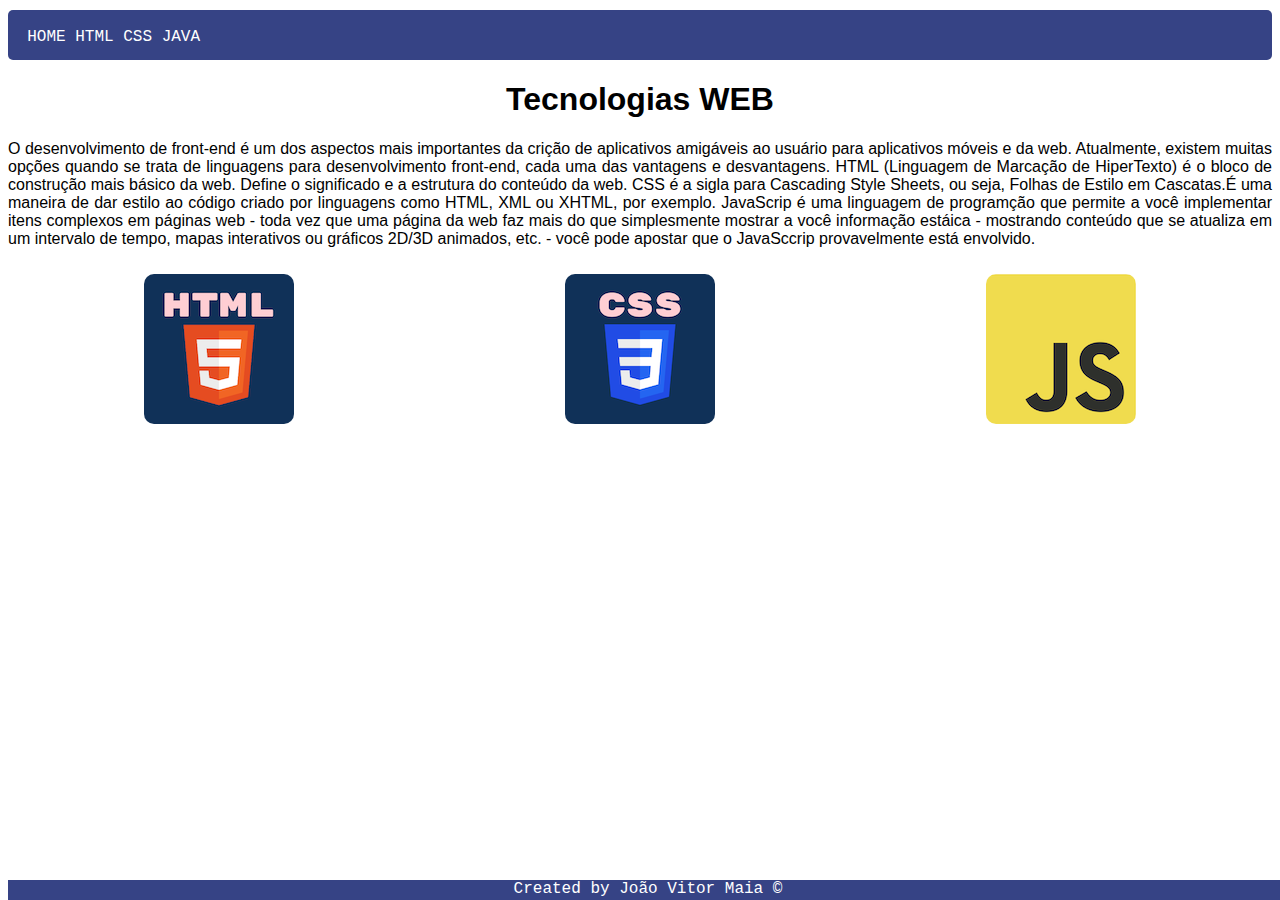
<file: index.html>
<!DOCTYPE html>
<html lang="pt-br">
<head>
    <meta charset="UTF-8">
    <title>TWEB</title>
   <link rel="stylesheet" href="style.css">
</head>
<body>
    <header>
        <nav>
            <br> &nbsp;
            <span><a href="index.html"><font color="white">HOME</font></a></span>
            <span><a href="page01.html"><font color="white">HTML</font></a></span>
            <span><a href="page02.html"><font color="white">CSS</font></a></span>
            <span><a href="page03.html"><font color="white">JAVA</font></a></span>
        </nav>
       
    </header>
    <main class="caixa01">
         <h1>Tecnologias WEB</h1>
         <p>O desenvolvimento de front-end é um dos aspectos mais importantes da crição de aplicativos amigáveis ao usuário para aplicativos móveis e da web. Atualmente, existem muitas opções quando se trata de linguagens para desenvolvimento front-end, cada uma das vantagens e desvantagens. HTML (Linguagem de Marcação de HiperTexto) é o bloco de construção mais básico da web. Define o significado e a estrutura do conteúdo da web. CSS é a sigla para Cascading Style Sheets, ou seja, Folhas de Estilo em Cascatas.É uma maneira de dar estilo ao código criado por linguagens como HTML, XML ou XHTML, por exemplo. JavaScrip é uma linguagem de programção que permite a você implementar itens complexos em páginas web - toda vez que uma página da web faz mais do que simplesmente mostrar a você informação estáica - mostrando conteúdo que se atualiza em um intervalo de tempo, mapas interativos ou gráficos 2D/3D animados, etc. - você pode apostar que o JavaSccrip provavelmente está envolvido.</p>

        <div class="container">
         <div class="imagem"><a href="page01.html"><img src="./img/html.png" alt="HTML"></a></div>
         <div class="imagem"><a href="page02.html"><img src="./img/css.png" alt="CSS"></a></div>
         <div class="imagem"><a href="page03.html"><img src="./img/javascript.png" alt="JAVA"></a></div>
        </div>  

    </main>
    <footer>
        Created by João Vitor Maia &copy;
    </footer>
</body>
</html>
</file>
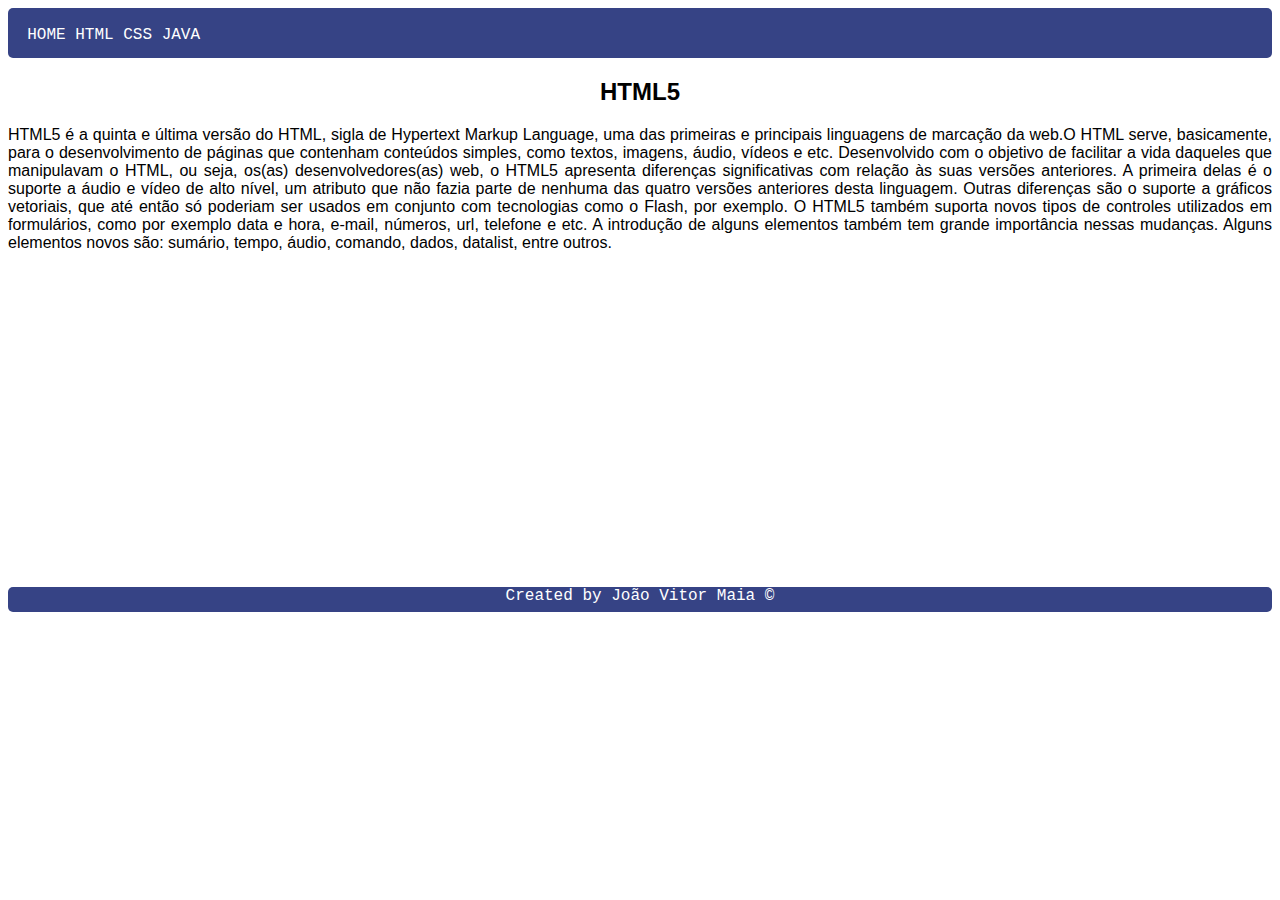
<file: page01.html>
<!DOCTYPE html>
<html lang="pt-br">
<head>
    <meta charset="UTF-8">
    <title>Document</title>
    <link rel="stylesheet" href="styles.css">
</head>
<body>
    <header>
        <nav>
            <br> &nbsp;
            <span><a href="index.html"><font color="white">HOME</font></a></span>
            <span><a href="page01.html"><font color="white">HTML</font></a></span>
            <span><a href="page02.html"><font color="white">CSS</font></a></span>
            <span><a href="page03.html"><font color="white">JAVA</font></a></span>
        </nav>
    </header>
    <main>
    <h2>HTML5</h2>
    HTML5 é a quinta e última versão do HTML, sigla de Hypertext Markup Language, uma das primeiras e principais linguagens de marcação da web.O HTML serve, basicamente, para o desenvolvimento de páginas que contenham conteúdos simples, como textos, imagens, áudio, vídeos e etc. Desenvolvido com o objetivo de facilitar a vida daqueles que manipulavam o HTML, ou seja, os(as) desenvolvedores(as) web, o HTML5 apresenta diferenças significativas com relação às suas versões anteriores. A primeira delas é o suporte a áudio e vídeo de alto nível, um atributo que não fazia parte de nenhuma das quatro versões anteriores desta linguagem. Outras diferenças são o suporte a gráficos vetoriais, que até então só poderiam ser usados em conjunto com tecnologias como o Flash, por exemplo. O HTML5 também suporta novos tipos de controles utilizados em formulários, como por exemplo data e hora, e-mail, números, url, telefone e etc. A introdução de alguns elementos também tem grande importância nessas mudanças. Alguns elementos novos são: sumário, tempo, áudio, comando, dados, datalist, entre outros.
    </main>
    <center>
        <iframe width="560" height="315" src="https://www.youtube.com/embed/mzPxo7Y6JyA" title="YouTube video player" frameborder="0" allow="accelerometer; autoplay; clipboard-write; encrypted-media; gyroscope; picture-in-picture; web-share" allowfullscreen></iframe>
    </center>
    <footer>
        <p>Created by João Vitor Maia &copy;</p>
    </footer>
</body>
</html>
</file>
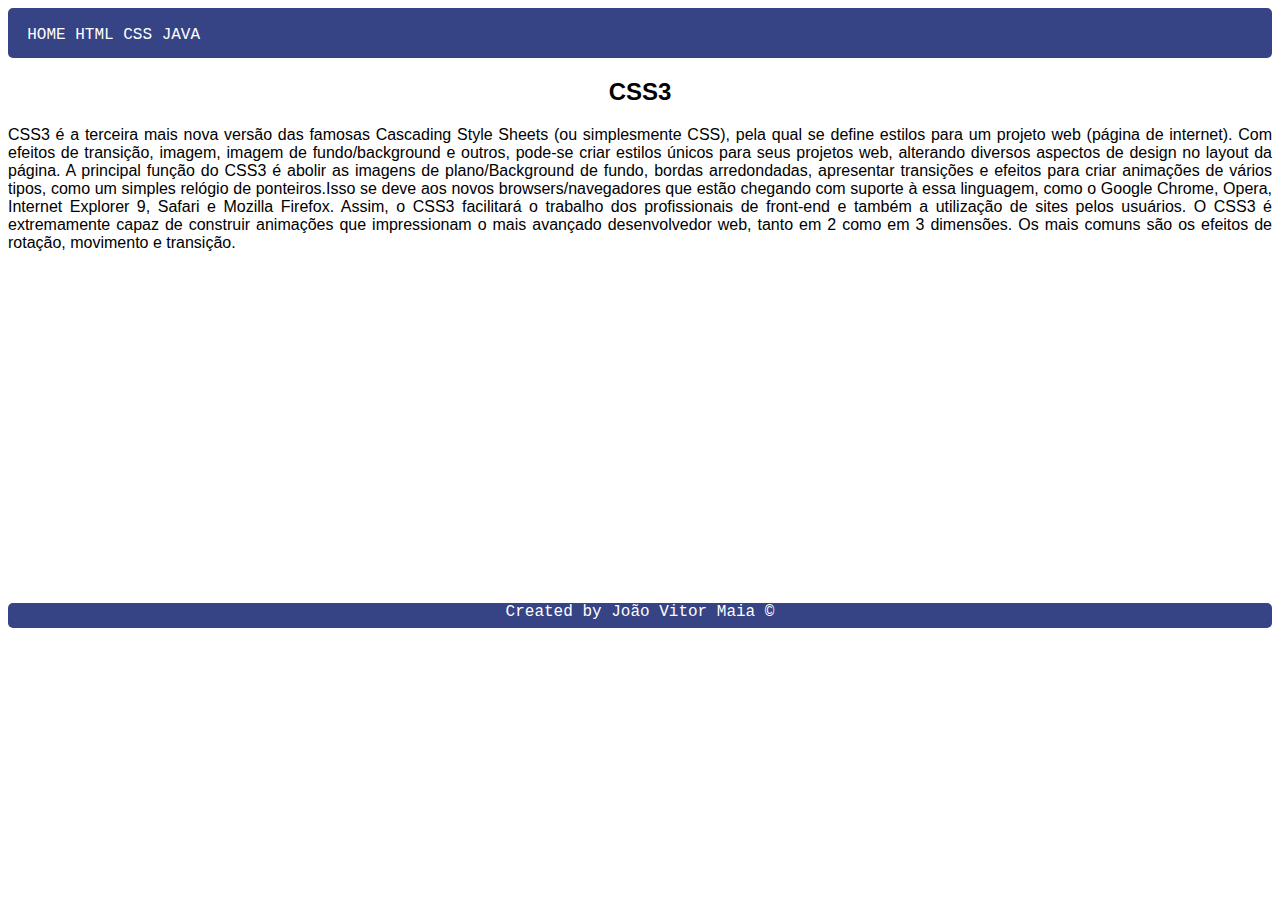
<file: page02.html>
<!DOCTYPE html>
<html lang="pt-br">
<head>
    <meta charset="UTF-8">
    <title>Document</title>
    <link rel="stylesheet" href="styles.css">
</head>
<body>
    <header>
        <nav>
            <br> &nbsp;
            <span><a href="index.html"><font color="white">HOME</font></a></span>
            <span><a href="page01.html"><font color="white">HTML</font></a></span>
            <span><a href="page02.html"><font color="white">CSS</font></a></span>
            <span><a href="page03.html"><font color="white">JAVA</font></a></span>
        </nav>
     </header>
    <h2>CSS3</h2>
    <main>
    <p>CSS3 é a terceira mais nova versão das famosas Cascading Style Sheets (ou simplesmente CSS), pela qual se define estilos para um projeto web (página de internet). Com efeitos de transição, imagem, imagem de fundo/background e outros, pode-se criar estilos únicos para seus projetos web, alterando diversos aspectos de design no layout da página. A principal função do CSS3 é abolir as imagens de plano/Background de fundo, bordas arredondadas, apresentar transições e efeitos para criar animações de vários tipos, como um simples relógio de ponteiros.Isso se deve aos novos browsers/navegadores que estão chegando com suporte à essa linguagem, como o Google Chrome, Opera, Internet Explorer 9, Safari e Mozilla Firefox. Assim, o CSS3 facilitará o trabalho dos profissionais de front-end e também a utilização de sites pelos usuários. O CSS3 é extremamente capaz de construir animações que impressionam o mais avançado desenvolvedor web, tanto em 2 como em 3 dimensões. Os mais comuns são os efeitos de rotação, movimento e transição.</p>
    </main>
    <center>
    <iframe width="560" height="315" src="https://www.youtube.com/embed/229xfk3EEM8" title="YouTube video player" frameborder="0" allow="accelerometer; autoplay; clipboard-write; encrypted-media; gyroscope; picture-in-picture; web-share" allowfullscreen></iframe>
   </center>
    <footer>
        <p>Created by João Vitor Maia &copy;</p>
    </footer>
</body>
</html>
</file>
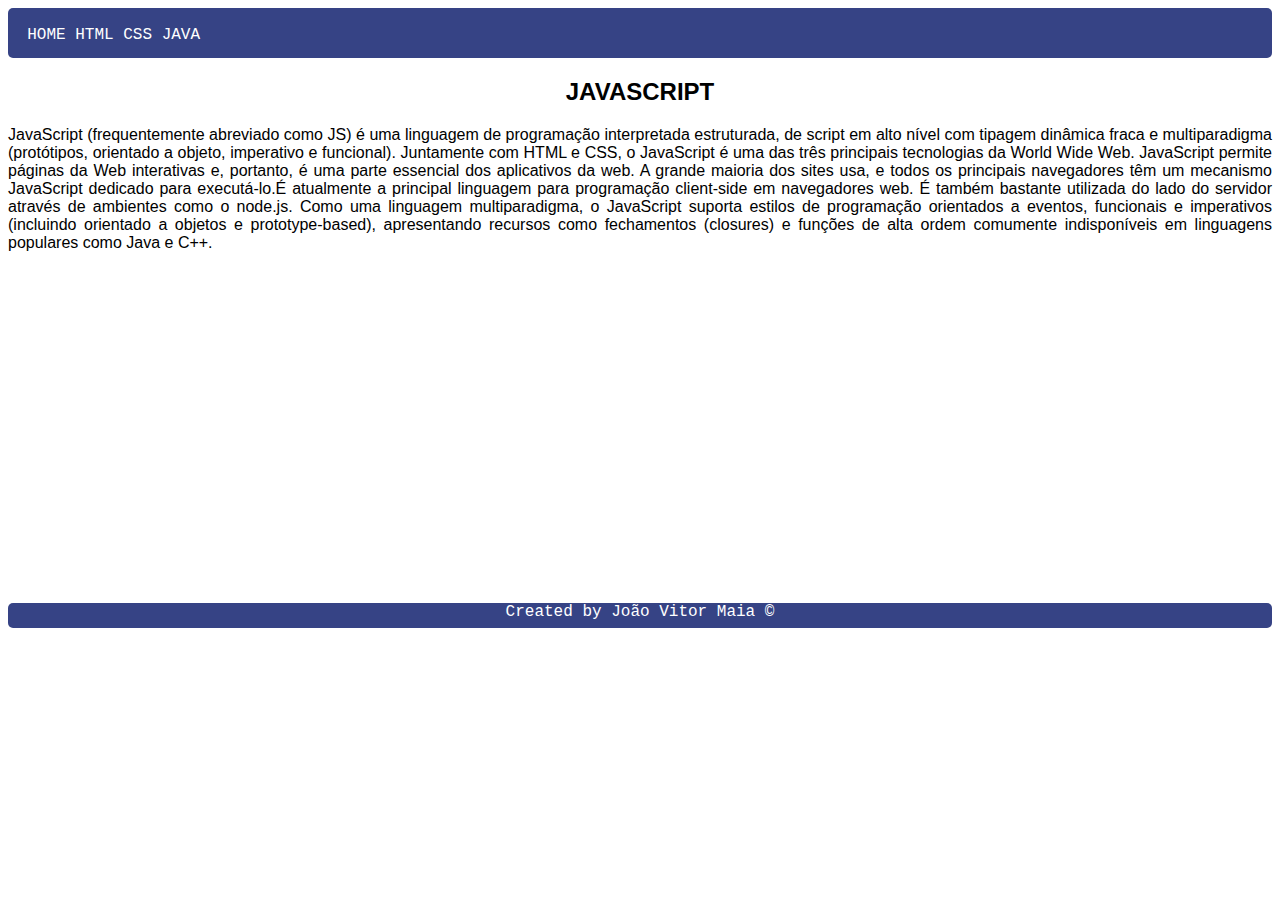
<file: page03.html>
<!DOCTYPE html>
<html lang="pt-br">
<head>
    <meta charset="UTF-8">
    <title>Document</title>
    <link rel="stylesheet" href="styles.css">
</head>
<body>
    <header>
        <nav>
            <br> &nbsp;
            <span><a href="index.html"><font color="white">HOME</font></a></span>
            <span><a href="page01.html"><font color="white">HTML</font></a></span>
            <span><a href="page02.html"><font color="white">CSS</font></a></span>
            <span><a href="page03.html"><font color="white">JAVA</font></a></span>
        </nav>
    </header>
    <main>
    <h2>JAVASCRIPT</h2>
    <p>JavaScript (frequentemente abreviado como JS) é uma linguagem de programação interpretada estruturada, de script em alto nível com tipagem dinâmica fraca e multiparadigma (protótipos, orientado a objeto, imperativo e funcional). Juntamente com HTML e CSS, o JavaScript é uma das três principais tecnologias da World Wide Web. JavaScript permite páginas da Web interativas e, portanto, é uma parte essencial dos aplicativos da web. A grande maioria dos sites usa, e todos os principais navegadores têm um mecanismo JavaScript dedicado para executá-lo.É atualmente a principal linguagem para programação client-side em navegadores web. É também bastante utilizada do lado do servidor através de ambientes como o node.js. Como uma linguagem multiparadigma, o JavaScript suporta estilos de programação orientados a eventos, funcionais e imperativos (incluindo orientado a objetos e prototype-based), apresentando recursos como fechamentos (closures) e funções de alta ordem comumente indisponíveis em linguagens populares como Java e C++.</p>
    </main>
    <center>
     <iframe width="560" height="315" src="https://www.youtube.com/embed/QnLSBuykGxI" title="YouTube video player" frameborder="0" allow="accelerometer; autoplay; clipboard-write; encrypted-media; gyroscope; picture-in-picture; web-share" allowfullscreen></iframe>
    </center>
    <footer>
        <p>Created by João Vitor Maia &copy;</p>    
    </footer>
</body>
</html>
</file>
<file: style.css>
header{
    background-color: #364385;
    height: 50px;
    text-align: left;
    border-radius: 5px;
    font-family: 'Courier New', Courier, monospace;
    margin-top: 10px;
}
div{
    text-align: center;
}
footer{
    font-family: 'Courier New', Courier, monospace;
    background-color: #364385;
    width: 100%;
    height: 20px;
    text-align: center;
    color: white;
    position: absolute;
    bottom: 0;
}
.container{
    display: flex;
    justify-content: space-around; 
    padding: 0%; 
}
.imagem:hover{
    border-radius: 15px;
    background-color: rgba(0, 0, 0, 0.179);
    box-shadow: 7px 7px 7px #8888888e;
}
img{
    padding: 10px;
    border-radius: 20px;
}
a{
    text-decoration: none;
}
h1{
    text-align: center;
    font-family: 'Segoe UI', Tahoma, Geneva, Verdana, sans-serif;
}
span:hover{
    border-radius: 5px;
    background: rgba(0, 0, 0, 0.179)
}
.caixa01{
    width: 100%;
    height: 60vh;
    font-family: 'Segoe UI', Tahoma, Geneva, Verdana, sans-serif;
    text-align: justify;
}
</file>
<file: styles.css>
header{
    background-color: #364385;
    height: 50px;
    text-align: left;
    border-radius: 5px;
    font-family: 'Courier New', Courier, monospace;
}
div{
    text-align: center;
}
footer{
    background-color: #364385;
    height: 25px;
    border-radius: 5px;
    text-align: center;
    color: white;
    font-family: 'Courier New', Courier, monospace;
}
a{
    text-decoration: none;
}
h2{
    font-family: 'Segoe UI', Tahoma, Geneva, Verdana, sans-serif;
    text-align: center;
}
span:hover{
    border-radius: 15px;
    background: rgba(0, 0, 0, 0.179)
}
main{
    font-family: 'Segoe UI', Tahoma, Geneva, Verdana, sans-serif;
    text-align: justify;
}
</file>
